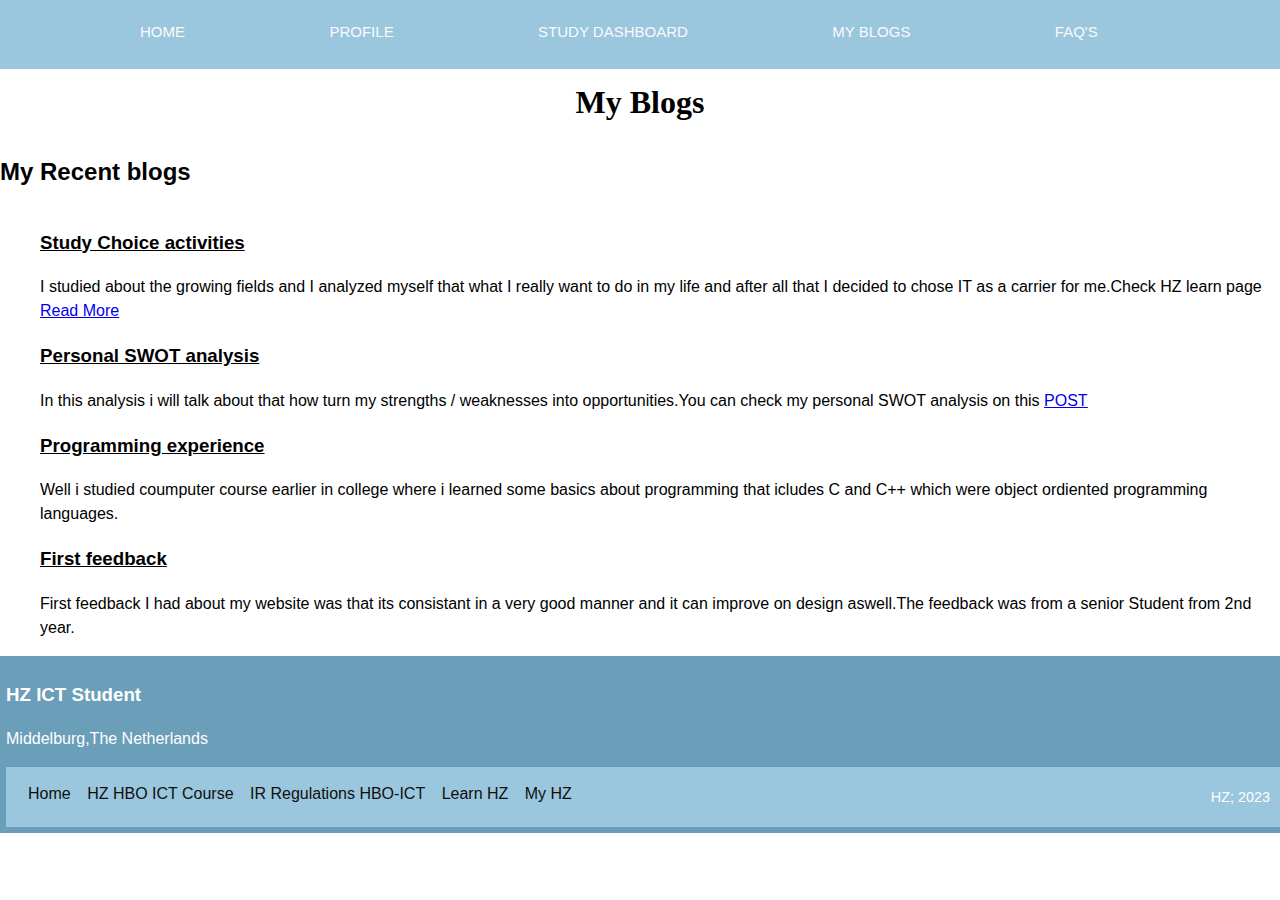
<file: blogs.html>
<!DOCTYPE html>
<html lang="en">
  <link rel="stylesheet" href="css/style.css" type="text/css" />
  <head>
    <meta charset="UTF-8" />
    <meta name="viewport" content="width=device-width, initial-scale=1.0" />
    <title>blogs</title>
  </head>
  <nav>
    <ul>
      <li>
        <b><a href="index.html">Home</a></b>
      </li>
      <li>
        <b><a href="profilepage.html">Profile</a></b>
      </li>
      <li>
        <b><a href="dashboard.html">Study Dashboard</a></b>
      </li>
      <li>
        <b><a href="blogs.html">My blogs</a></b>
      </li>
      <li>
        <b><a href="faq.html">FAQ's</a></b>
      </li>
    </ul>
  </nav>
  <body>
    <header>
      <h1 class="page-title">My Blogs</h1>
    </header>
    <div class="blogs heading">
      <h2>My Recent blogs</h2>
    </div>
    <div class="blog">
      <ul class="blogs headings">
        <h3>
          <b><u>Study Choice activities</u></b>
        </h3>
        <p>
          I studied about the growing fields and I analyzed myself that what I
          really want to do in my life and after all that I decided to chose IT
          as a carrier for me.Check HZ learn page
          <a
            target="_blank"
            href="https://learn.hz.nl/course/view.php?id=28881#section-10"
            ><u>Read More</u></a
          >
        </p>
        <h3>
          <b><u>Personal SWOT analysis</u></b>
        </h3>
        <p>
          In this analysis i will talk about that how turn my strengths /
          weaknesses into opportunities.You can check my personal SWOT analysis
          on this <a target="_blank" href="post.html"><u>POST</u></a>
        </p>
        <h3>
          <b><u>Programming experience</u></b>
        </h3>
        <p>
          Well i studied coumputer course earlier in college where i learned
          some basics about programming that icludes C and C++ which were object
          ordiented programming languages.
        </p>
        <h3>
          <b><u>First feedback </u></b>
        </h3>
        <p>
          First feedback I had about my website was that its consistant in a
          very good manner and it can improve on design aswell.The feedback was
          from a senior Student from 2nd year.
        </p>
      </ul>
    </div>
    <footer>
      <h3>HZ ICT Student</h3>
      <p>Middelburg,The Netherlands</p>
      <div class="row copyright">
        <div class="footer-menu">
          <a target="_blank" href="index.html">Home</a>
          <a
            target="_blank"
            href="https://hz.nl/opleidingen/hbo-ict?utm_campaign=GS+%7C+VT+NL+%7C+Economie+%26+Management+%7C+Sanne&utm_term=ict%20hbo&utm_source=adwords&utm_medium=ppc&hsa_ver=3&hsa_acc=1275142988&hsa_mt=p&hsa_src=g&hsa_cam=20527552974&hsa_grp=151921317766&hsa_tgt=aud-360702750719:kwd-306844198264&hsa_kw=ict%20hbo&hsa_ad=578501630768&hsa_net=adwords&gad=1&gclid=CjwKCAjwu4WoBhBkEiwAojNdXpA8zwlIYg2XxeMlPxzhBXt7Agpha8UoQdPKEp70yLNsHg0IJaJhihoCDs8QAvD_BwE"
            >HZ HBO ICT Course</a
          >
          <a
            target="_blank"
            href="https://hz.nl/uploads/documents/1.4-Over-de-HZ/1.4.3.-Regelingen-en-documenten/OERS/2021-2022/11.-Uitvoeringsregeling-OER-ICT-Voltijd-2021-2022.pdf"
            >IR Regulations HBO-ICT</a
          >
          <a target="_blank" href="https://learn.hz.nl/login/index.php"
            >Learn HZ</a
          >
          <a target="_blank" href="https://portal.hz.nl/en/">My HZ</a>
        </div>
        <p>HZ; 2023</p>
      </div>
    </footer>
  </body>
</html>
</file>
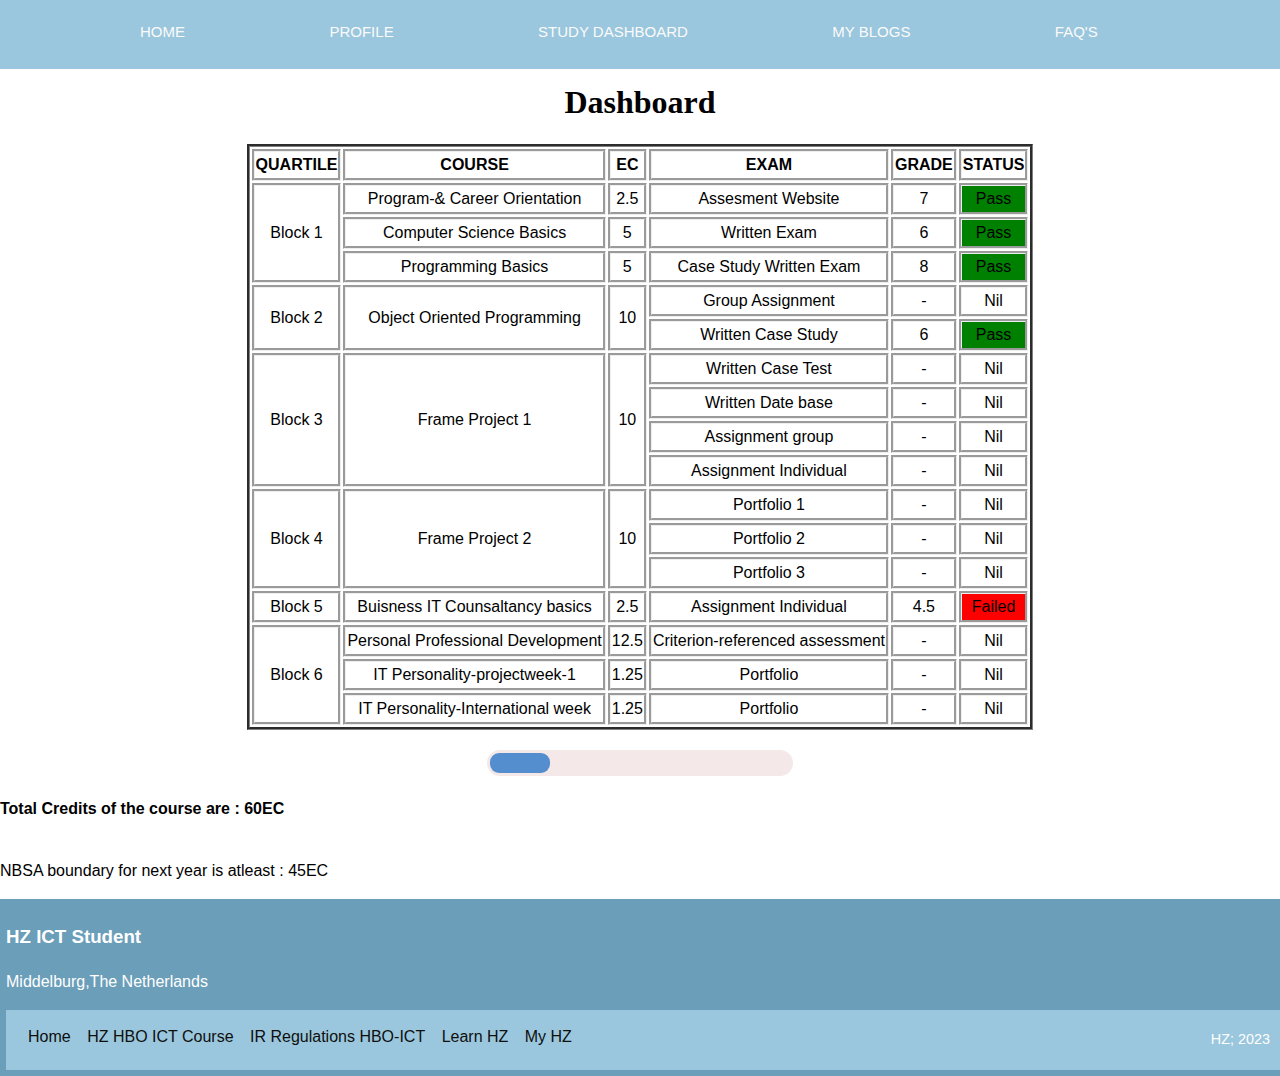
<file: dashboard.html>
<!DOCTYPE html>
<html lang="en">
  <link rel="stylesheet" href="css/style.css" type="text/css" />
  <head>
    <meta charset="UTF-8" />
    <meta name="viewport" content="width=device-width, initial-scale=1.0" />
    <title>Study Dashboard</title>
  </head>
  <nav>
    <ul>
      <li>
        <b><a href="index.html">Home</a></b>
      </li>
      <li>
        <b><a href="profilepage.html">Profile</a></b>
      </li>
      <li>
        <b><a href="dashboard.html">Study Dashboard</a></b>
      </li>
      <li>
        <b><a href="blogs.html">My blogs</a></b>
      </li>
      <li>
        <b><a href="faq.html">FAQ's</a></b>
      </li>
    </ul>
  </nav>
  <body>
    <header>
      <h1 class="page-title">Dashboard</h1>
    </header>
    <table>
      <tr>
        <th>Quartile</th>
        <th>Course</th>
        <th>EC</th>
        <th>Exam</th>
        <th>Grade</th>
        <th>Status</th>
      </tr>
      <tr>
        <td rowspan="3">Block 1</td>
        <td>Program-& Career Orientation</td>
        <td>2.5</td>
        <td>Assesment Website</td>
        <td>7</td>
        <td id="green">Pass</td>
      </tr>
      <tr>
        <td>Computer Science Basics</td>
        <td>5</td>
        <td>Written Exam</td>
        <td>6</td>
        <td id="green">Pass</td>
      </tr>
      <tr>
        <td>Programming Basics</td>
        <td>5</td>
        <td>Case Study Written Exam</td>
        <td>8</td>
        <td id="green">Pass</td>
      </tr>
      <tr>
        <td rowspan="2">Block 2</td>
        <td rowspan="2">Object Oriented Programming</td>
        <td rowspan="2">10</td>
        <td>Group Assignment</td>
        <td>-</td>
        <td>Nil</td>
      </tr>
      <tr>
        <td>Written Case Study</td>
        <td>6</td>
        <td id="green">Pass</td>
      </tr>
      <tr>
        <td rowspan="4">Block 3</td>
        <td rowspan="4">Frame Project 1</td>
        <td rowspan="4">10</td>
        <td>Written Case Test</td>
        <td>-</td>
        <td>Nil</td>
      </tr>
      <tr>
        <td>Written Date base</td>
        <td>-</td>
        <td>Nil</td>
      </tr>
      <tr>
        <td>Assignment group</td>
        <td>-</td>
        <td>Nil</td>
      </tr>
      <tr>
        <td>Assignment Individual</td>
        <td>-</td>
        <td>Nil</td>
      </tr>
      <tr>
        <td rowspan="3">Block 4</td>
        <td rowspan="3">Frame Project 2</td>
        <td rowspan="3">10</td>
        <td>Portfolio 1</td>
        <td>-</td>
        <td>Nil</td>
      </tr>
      <tr>
        <td>Portfolio 2</td>
        <td>-</td>
        <td>Nil</td>
      </tr>
      <tr>
        <td>Portfolio 3</td>
        <td>-</td>
        <td>Nil</td>
      </tr>
      <tr>
        <td>Block 5</td>
        <td>Buisness IT Counsaltancy basics</td>
        <td>2.5</td>
        <td>Assignment Individual</td>
        <td>4.5</td>
        <td id="fail">Failed</td>
      </tr>
      <tr>
        <td rowspan="3">Block 6</td>
        <td>Personal Professional Development</td>
        <td>12.5</td>
        <td>Criterion-referenced assessment</td>
        <td>-</td>
        <td>Nil</td>
      </tr>
      <tr>
        <td>IT Personality-projectweek-1</td>
        <td>1.25</td>
        <td>Portfolio</td>
        <td>-</td>
        <td>Nil</td>
      </tr>
      <tr>
        <td>IT Personality-International week</td>
        <td>1.25</td>
        <td>Portfolio</td>
        <td>-</td>
        <td>Nil</td>
      </tr>
    </table>
    <div class="progress"></div>
    <h4>Total Credits of the course are : 60EC</h4>
    <p>NBSA boundary for next year is atleast : 45EC</p>
    <footer>
      <h3>HZ ICT Student</h3>
      <p>Middelburg,The Netherlands</p>
      <div class="row copyright">
        <div class="footer-menu">
          <a target="_blank" href="index.html">Home</a>
          <a
            target="_blank"
            href="https://hz.nl/opleidingen/hbo-ict?utm_campaign=GS+%7C+VT+NL+%7C+Economie+%26+Management+%7C+Sanne&utm_term=ict%20hbo&utm_source=adwords&utm_medium=ppc&hsa_ver=3&hsa_acc=1275142988&hsa_mt=p&hsa_src=g&hsa_cam=20527552974&hsa_grp=151921317766&hsa_tgt=aud-360702750719:kwd-306844198264&hsa_kw=ict%20hbo&hsa_ad=578501630768&hsa_net=adwords&gad=1&gclid=CjwKCAjwu4WoBhBkEiwAojNdXpA8zwlIYg2XxeMlPxzhBXt7Agpha8UoQdPKEp70yLNsHg0IJaJhihoCDs8QAvD_BwE"
            >HZ HBO ICT Course</a
          >
          <a
            target="_blank"
            href="https://hz.nl/uploads/documents/1.4-Over-de-HZ/1.4.3.-Regelingen-en-documenten/OERS/2021-2022/11.-Uitvoeringsregeling-OER-ICT-Voltijd-2021-2022.pdf"
            >IR Regulations HBO-ICT</a
          >
          <a target="_blank" href="https://learn.hz.nl/login/index.php"
            >Learn HZ</a
          >
          <a target="_blank" href="https://portal.hz.nl/en/">My HZ</a>
        </div>
        <p>HZ; 2023</p>
      </div>
    </footer>
  </body>
</html>
</file>
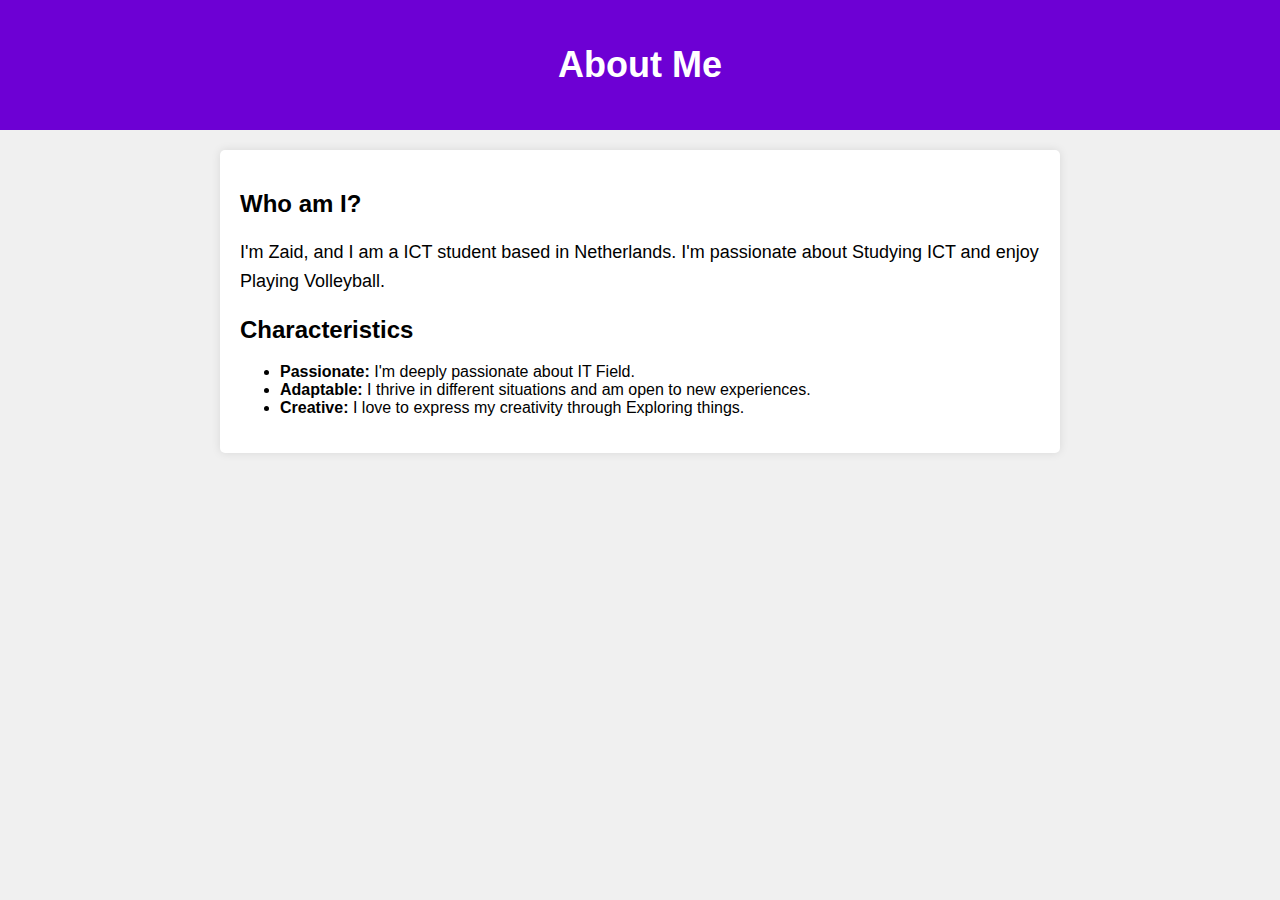
<file: mywebpage.html>
<!DOCTYPE html>
<html lang="en">
  <head>
    <meta charset="UTF-8" />
    <meta name="viewport" content="width=device-width, initial-scale=1.0" />
    <title>About Me</title>
    <style>
      body {
        font-family: Arial, sans-serif;
        margin: 0;
        padding: 0;
        background-color: #f0f0f0;
      }

      header {
        background-color: #6d00d4;
        color: #fff;
        padding: 20px;
        text-align: center;
      }

      h1 {
        font-size: 36px;
      }

      .container {
        max-width: 800px;
        margin: 20px auto;
        padding: 20px;
        background-color: #fff;
        box-shadow: 0px 0px 10px rgba(0, 0, 0, 0.1);
        border-radius: 5px;
      }

      p {
        font-size: 18px;
        line-height: 1.6;
      }
    </style>
  </head>
  <body>
    <header>
      <h1>About Me</h1>
    </header>
    <div class="container">
      <h2>Who am I?</h2>
      <p>
        I'm Zaid, and I am a ICT student based in Netherlands. I'm passionate
        about Studying ICT and enjoy Playing Volleyball.
      </p>

      <h2>Characteristics</h2>
      <ul>
        <li>
          <strong>Passionate:</strong> I'm deeply passionate about IT Field.
        </li>
        <li>
          <strong>Adaptable:</strong> I thrive in different situations and am
          open to new experiences.
        </li>
        <li>
          <strong>Creative:</strong> I love to express my creativity through
          Exploring things.
        </li>
      </ul>
    </div>
  </body>
</html>
</file>
<file: css/style.css>
header{
  font-family:sans-serif;
  min-height: 100%;
  font-weight:600;
  margin:0 ;
  padding:5px;
  background-color: white;
  text-align: center;
}


body {
    font-family: lato, sans-serif;
    min-height : 100%;
    display: flex;
    flex-direction: column;
    font-weight: 300;
    line-height: 1.5;
    margin:0;
    padding:0;
    background-color:white ;
    justify-content: center;
}
  
  .page-title {
    font-weight: 600;
    text-align: center;
    background-color: transparent;
    padding:2px ;
    margin-top:2px;
    margin-bottom:1px ;
    font-family: cursive;
  }
  
  .pagedescription {
    border: 1px solid #000;
    padding: 30px;
    margin-left: 10px;
    margin-right:10px ;
  }
  
  .galleryindex {
    margin: 0px;
    display: flex;
    flex-wrap:wrap;
    justify-content:baseline;
    border: 2px solid white;
    background-color: none ;
    margin-left:auto ;
    margin-right: 100px;
    text-align: center;
    }
    .thumbnailindex{
      margin-left: 120px;

    }
    .galleryprofile {
      margin: 0px;
      display: flex;
      flex-wrap: wrap;
      justify-content:baseline;
      border: 2px solid white;
      background-color: none ;
      text-align: center;
      } 
  nav { 
    float: inline-end;
    background-color: rgb(154, 199, 221);
  }
  nav ul{
    margin:0;
    padding:0;
  }
  nav ul li{
    justify-content: center;
    display: inline-block;
    padding-bottom: 25px;
    position: relative;
    margin-left: 140px;
    margin-top: 20px;
  }
  nav a{
    font-family: sans-serif;
    color: rgb(250, 250, 250);
    text-decoration: wavy;
    text-transform: uppercase;
    font-size: 15px;
  }
  nav a:hover{
    color:#000
  }
  nav a::before{
    content:'';
    display: block;
    height: 5px;
    width: 100%;
    background-color:#444;
    position: absolute;
    top: 0;
    width: 0%;
    transition: all ease-in-out 250ms;
  }
  nav a:hover::before{
    width:100%;
  }
  
  .Chracteristic{
  font-size: 20px;
  }
table, th, td{
  border:thin 2px rgb(125, 152, 221);
  border-style:groove;
  width: auto;
  text-align: center;
  margin-top: 10px;
 margin-left: auto;
 margin-right: auto;
}
th{
  text-transform: uppercase;

}
#green{
 background-color:green;
}
#fail{
  background-color: red;
}
.progress {
  background: #d4a0a03f;
  border-radius: 16px;
  height: 20px;
  width: 300px;
  padding: 3px;
  margin-left: auto;
  margin-right: auto;
  margin-top: 20px;
}

.progress:after {
  content: '';
  display: block;
  background: rgb(85, 142, 207);
  width: 20%;
  height: 100%;
  border-radius: 9px;
}
footer {
  background-color:  rgb(106, 158, 185);
  color: white;
  bottom: 0;
  width: 100vw;
  font-size: 16px;
  padding: 6px;
}
.copyright {
  padding: 0.3em 1em;
  background-color:  rgb(154, 199, 221);
}
.footer-menu{
  float: left;
    margin-top: 10px;
}
.footer-menu a{
  color:  #0f0f0e;
  padding: 6px;
  text-decoration: none;
}
.footer-menu a:hover, .social i:hover{
  color: #c7940a;
}
.copyright p {
  font-size: 0.9em;
  text-align: right;
}
</file>
